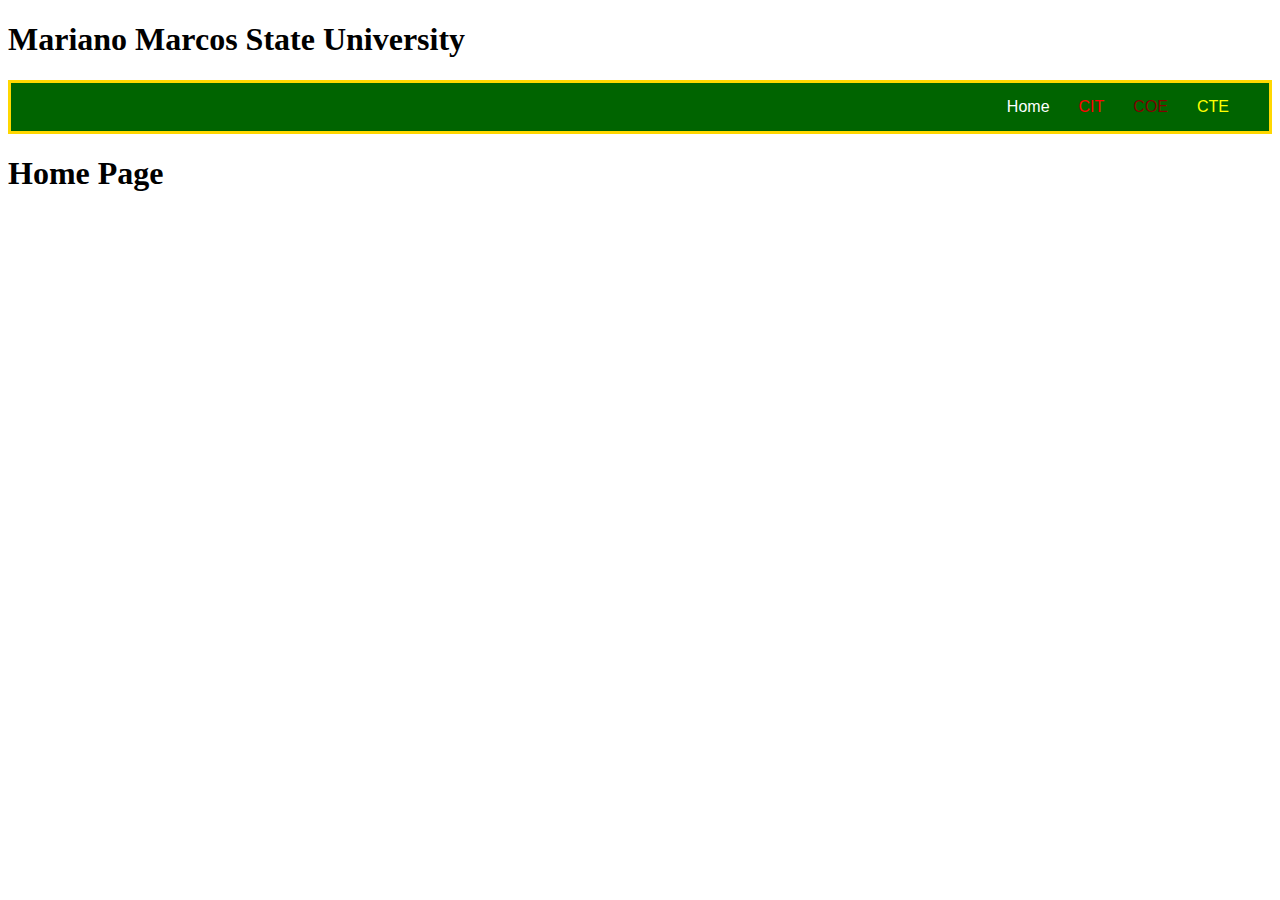
<file: index.html>
<!DOCTYPE html>
<html lang="en">
<head>
    <meta charset="UTF-8">
    <meta name="viewport" content="width=device-width, initial-scale=1.0">
    <title>Web page 1</title>
    <link rel="stylesheet" href="./styles.css">
</head>
<body>
    <h1>Mariano Marcos State University</h1>
    <p>
        <a href="Activity7-1.html">Home</a>
        <a href="MMSU CIT.html" class="CITstyles">CIT</a>
        <a href="MMSU COE.html" class="COEstyles">COE</a>
        <a href="MMSU CTE.html" class="CTEstyles">CTE</a>
    </p>
    <h1>Home Page</h1>
</body>
</html>
</file>
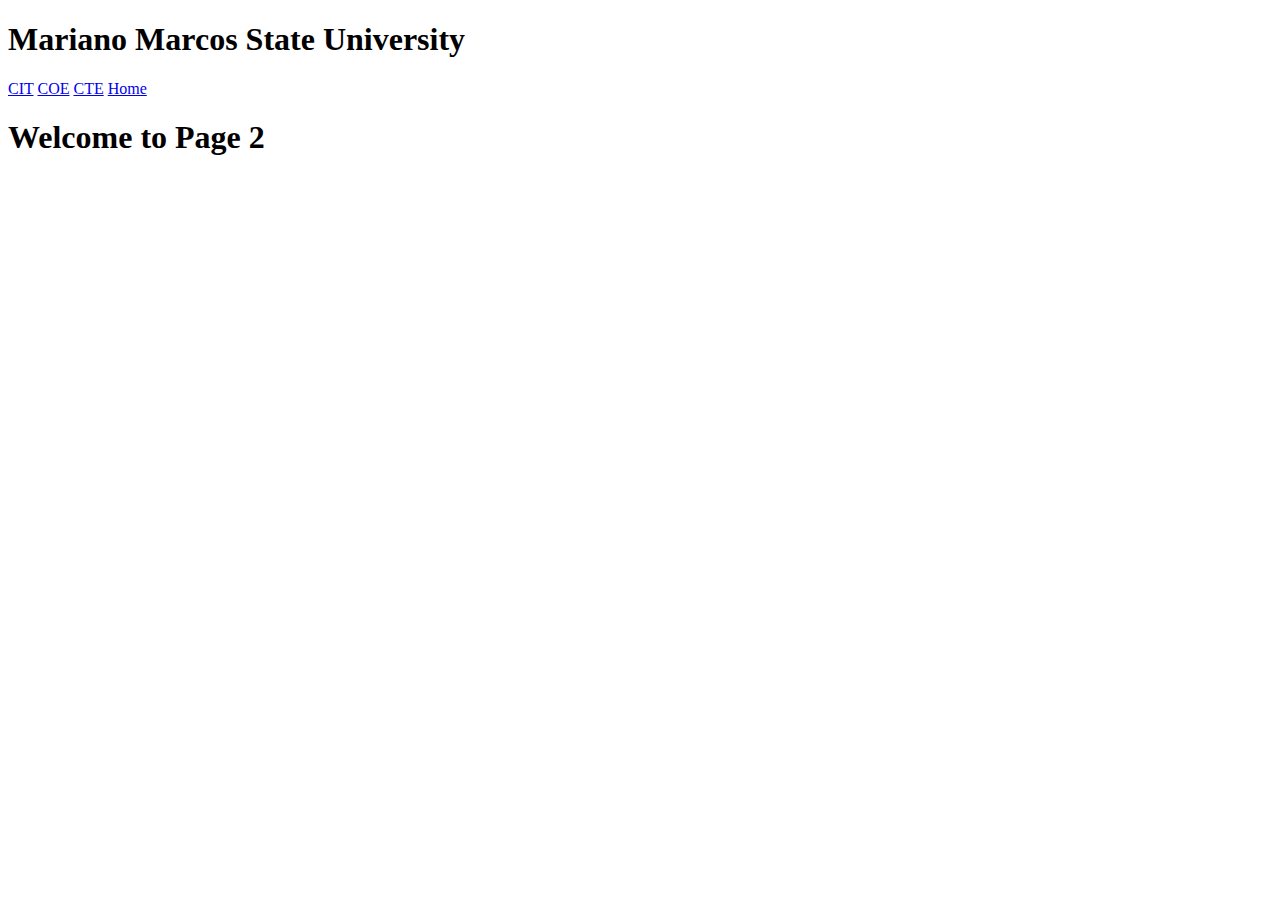
<file: Activity7-2.html>
<!DOCTYPE html>
<html lang="en">
<head>
    <meta charset="UTF-8">
    <meta name="viewport" content="width=device-width, initial-scale=1.0">
    <title>Web page 1</title>
</head>
<body>
    <h1>Mariano Marcos State University</h1>
    <p>
        <a href="MMSU CIT.html">CIT</a>
        <a href="MMSU COE.html">COE</a>
        <a href="MMSU CTE.html">CTE</a>
        <a href="Activity7-1.html">Home</a>
    </p>
    <h1>Welcome to Page 2</h1>
</body>
</html>
</file>
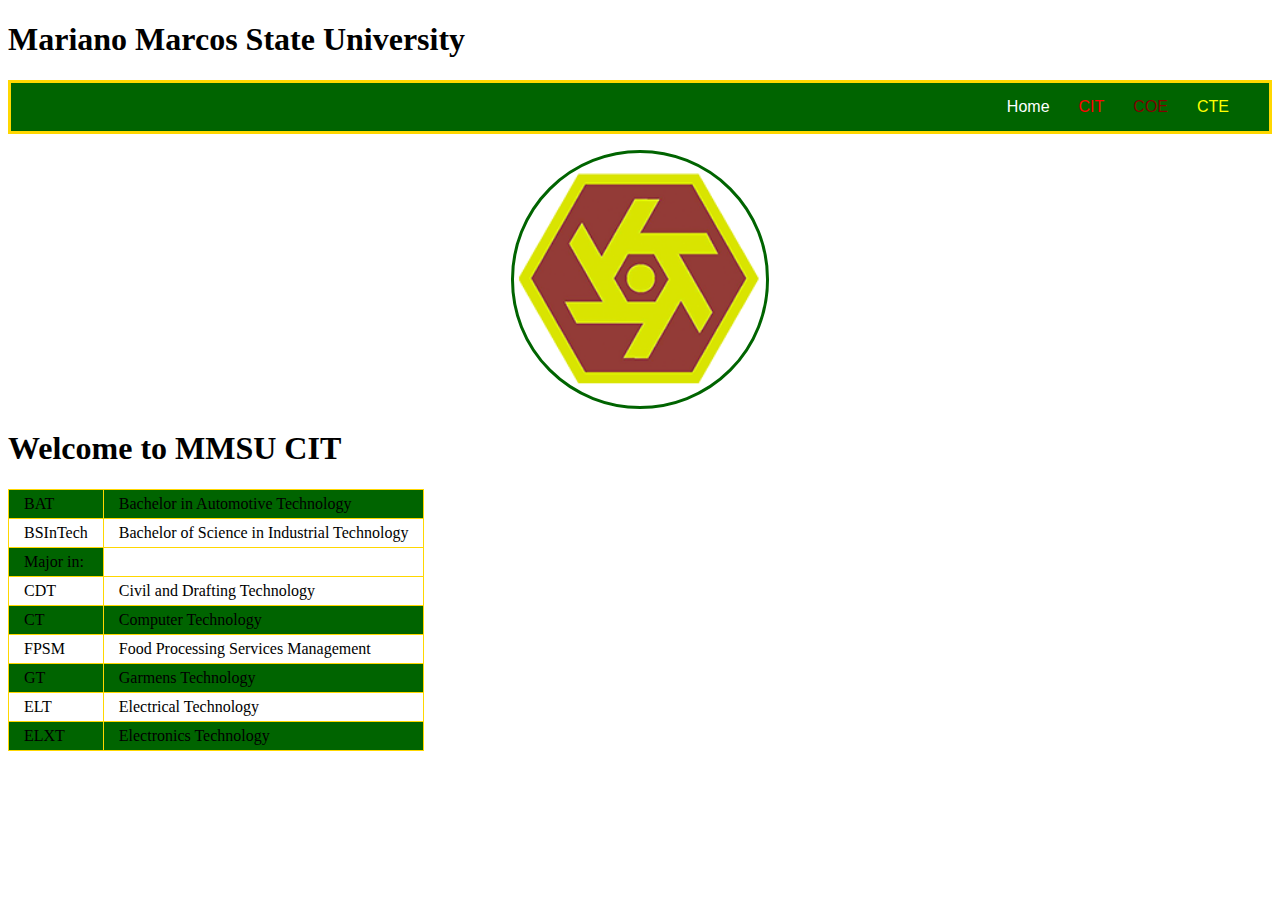
<file: MMSU CIT.html>
<!DOCTYPE html>
<html lang="en">
<head>
    <meta charset="UTF-8">
    <meta name="viewport" content="width=device-width, initial-scale=1.0">
    <title>Web page 1</title>
    <link rel="stylesheet" href="./styles.css">
    <style>
        a:hover{
            background-color: white;
            color: red;
            padding: 10px;
        }
    </style>
</head>
<body>
    <h1>Mariano Marcos State University</h1>
    <p>
        <a href="Activity7-1.html">Home</a>
        <a href="MMSU CIT.html" class="CITstyles">CIT</a>
        <a href="MMSU COE.html" class="COEstyles">COE</a>
        <a href="MMSU CTE.html" class="CTEstyles">CTE</a>
    </p>
    <img src="./photos/CIT.png" alt="CIT Logo" width="20%" height="20%">
    <h1>Welcome to MMSU CIT</h1>
    <table>
        <tr>
            <td>BAT</td>
            <td>Bachelor in Automotive Technology</td>
        </tr>
        <tr>
            <td>BSInTech</td>
            <td>Bachelor of Science in Industrial Technology</td>
        </tr>
        <tr>
            <td>Major in:</td>
        </tr>
        <tr>
            <td>CDT</td>
            <td>Civil and Drafting Technology</td>
        </tr>
        <tr>
            <td>CT</td>
            <td>Computer Technology</td>
        </tr>
        <tr>
            <td>FPSM</td>
            <td>Food Processing Services Management</td>
        </tr>
        <tr>
            <td>GT</td>
            <td>Garmens Technology</td>
        </tr>
        <tr>
            <td>ELT</td>
            <td>Electrical Technology</td>
        </tr>
        <tr>
            <td>ELXT</td>
            <td>Electronics Technology</td>
        </tr>
    </table>
</body>
</html>
</file>
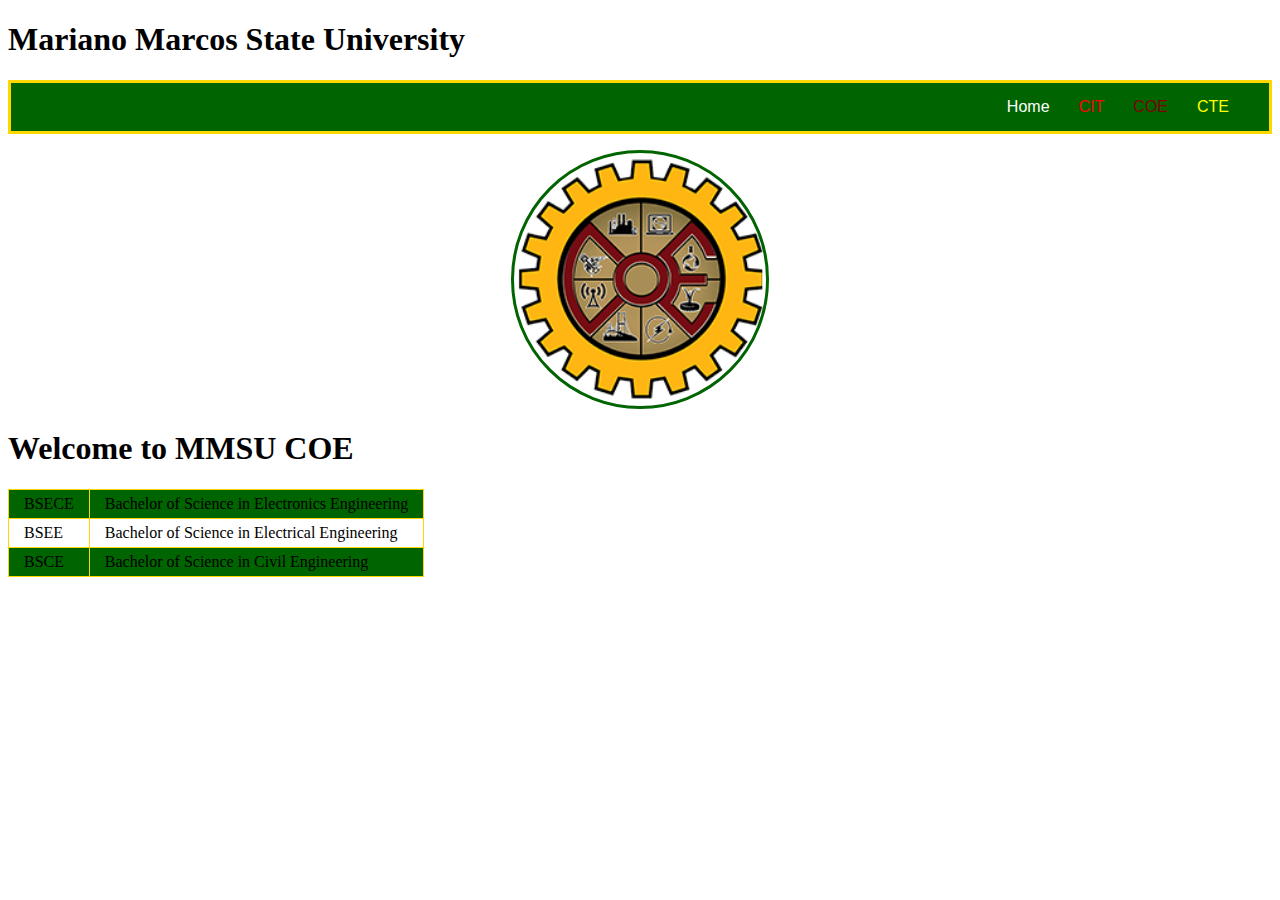
<file: MMSU COE.html>
<!DOCTYPE html>
<html lang="en">
<head>
    <meta charset="UTF-8">
    <meta name="viewport" content="width=device-width, initial-scale=1.0">
    <title>Web page 1</title>
    <link rel="stylesheet" href="./styles.css">
    <style>
        a:hover{
            background-color: white;
            color: maroon;
            padding: 10px;
        }
    </style>
</head>
<body>
    <h1>Mariano Marcos State University</h1>
    <p>
        <a href="Activity7-1.html">Home</a>
        <a href="MMSU CIT.html" class="CITstyles">CIT</a>
        <a href="MMSU COE.html" class="COEstyles">COE</a>
        <a href="MMSU CTE.html" class="CTEstyles">CTE</a>
    </p>
    <img src="./photos/COE.png" alt="COE Logo" width="20%" height="20%">
    <h1>Welcome to MMSU COE</h1>
    <table>
        <tr>
            <td>BSECE</td>
            <td>Bachelor of Science in Electronics Engineering</td>
        </tr>
        <tr>
            <td>BSEE</td>
            <td>Bachelor of Science in Electrical Engineering</td>
        </tr>
        <tr>
            <td>BSCE</td>
            <td>Bachelor of Science in Civil Engineering</td>
        </tr>
    </table>
</body>
</html
</file>
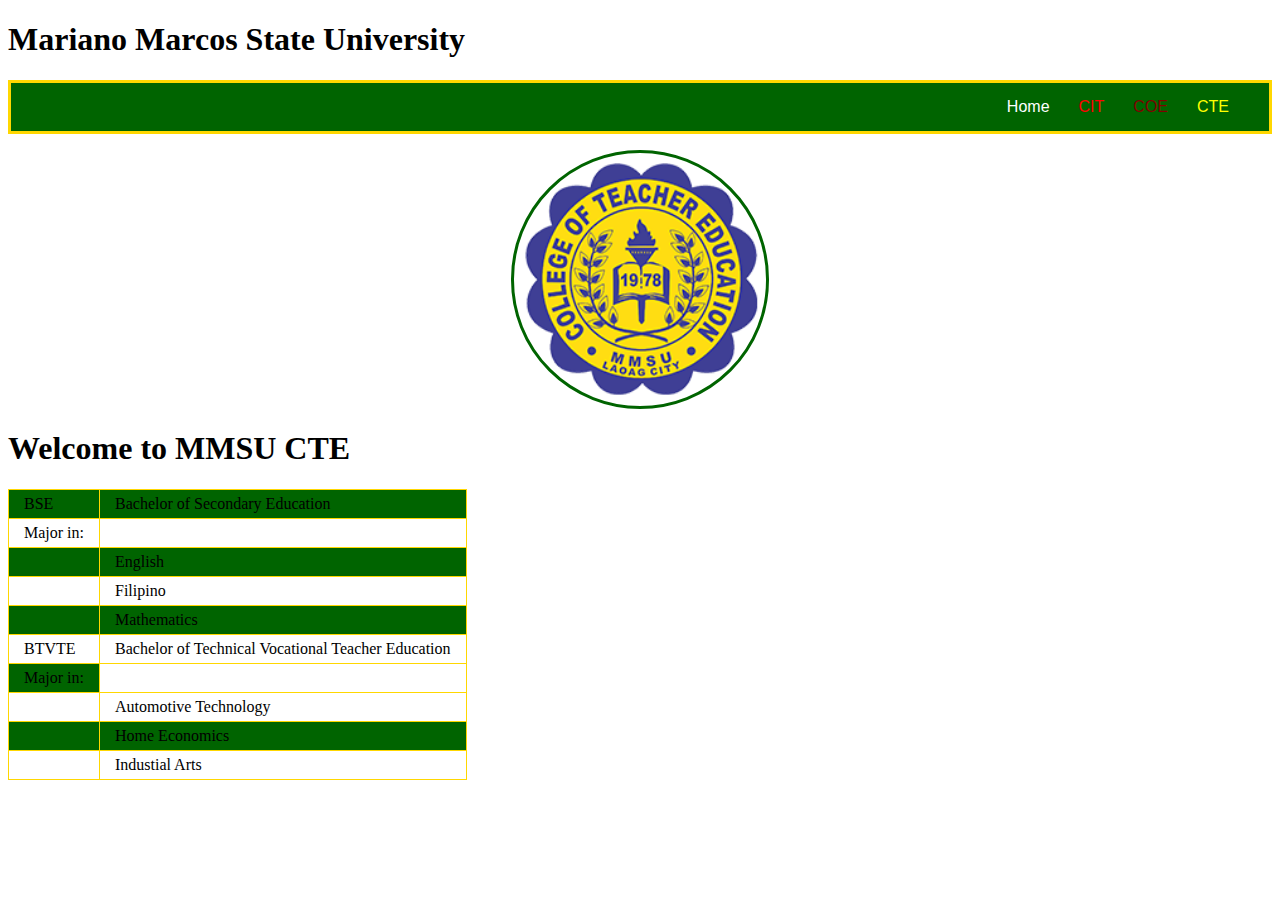
<file: MMSU CTE.html>
<!DOCTYPE html>
<html lang="en">
<head>
    <meta charset="UTF-8">
    <meta name="viewport" content="width=device-width, initial-scale=1.0">
    <title>Web page 1</title>
    <link rel="stylesheet" href="./styles.css">
    <style>
        a:hover{
            background-color: white;
            color: yellow;
            padding: 10px;
        }
    </style>
</head>
<body>
    <h1>Mariano Marcos State University</h1>
    <p>
        <a href="Activity7-1.html">Home</a>
        <a href="MMSU CIT.html" class="CITstyles">CIT</a>
        <a href="MMSU COE.html" class="COEstyles">COE</a>
        <a href="MMSU CTE.html" class="CTEstyles">CTE</a>
    </p>
    <img src="./photos/CTE.png" alt="CTE Logo" width="20%" height="20%">
    <h1>Welcome to MMSU CTE</h1>
    <table>
        <tr>
            <td>BSE</td>
            <td>Bachelor of Secondary Education</td>
        </tr>
        <tr>
            <td>Major in:</td>
        </tr>
        <tr>
            <td></td>
            <td>English</td>
        </tr>
        <tr>
            <td></td>
            <td>Filipino</td>
        </tr>
        <tr>
            <td></td>
            <td>Mathematics</td>
        </tr>
        <tr>
            <td>BTVTE</td>
            <td>Bachelor of Technical Vocational Teacher Education</td>
        </tr>
        <tr>
            <td>Major in:</td>
        </tr>
        <tr>
            <td></td>
            <td>Automotive Technology</td>
        <tr>
            <td></td>
            <td>Home Economics</td>
        </tr>
        <tr>
            <td></td>
            <td>Industial Arts</td>
        </tr>
    </table>
</body>
</html>
</file>
<file: styles.css>
.CITstyles{
        margin-right: 25px;
        text-decoration: none;
        color: red;
        font: 20px;
        font-family: arial;
    }
.COEstyles{
        margin-right: 25px;
        text-decoration: none;
        color: maroon;
        font: 20px;
        font-family: arial;
    }
.CTEstyles{
        margin-right: 25px;
        text-decoration: none;
        color: yellow;
        font: 20px;
        font-family: arial;
    }
a{
    margin-right: 25px;
    text-decoration: none;
    color: white;
    font: 20px;
    font-family: arial;
}
p{
    background-color: darkgreen;
    padding: 15px;
    border: 3px solid gold;
    text-align: right;
}
img{
    display: block;
    margin: auto;
    border: 3px solid darkgreen;
    border-radius: 50%;
}
table{
    border: 1px solid gold;
    border-collapse: collapse; 
}
td{
    border: 1px solid gold;
    padding: 5px 15px;
}
tr:nth-child(odd){
    background-color: darkgreen;
}
a:hover{
    background-color: white;
    color: black;
    padding: 5px;
}
img:hover{
    display: block;
    margin: auto;
    width: 20%;
    height: 20%;
    border: 3px solid green;
    border-radius: 50%;
    box-shadow: 15px 15px 15px black;
}
</file>
